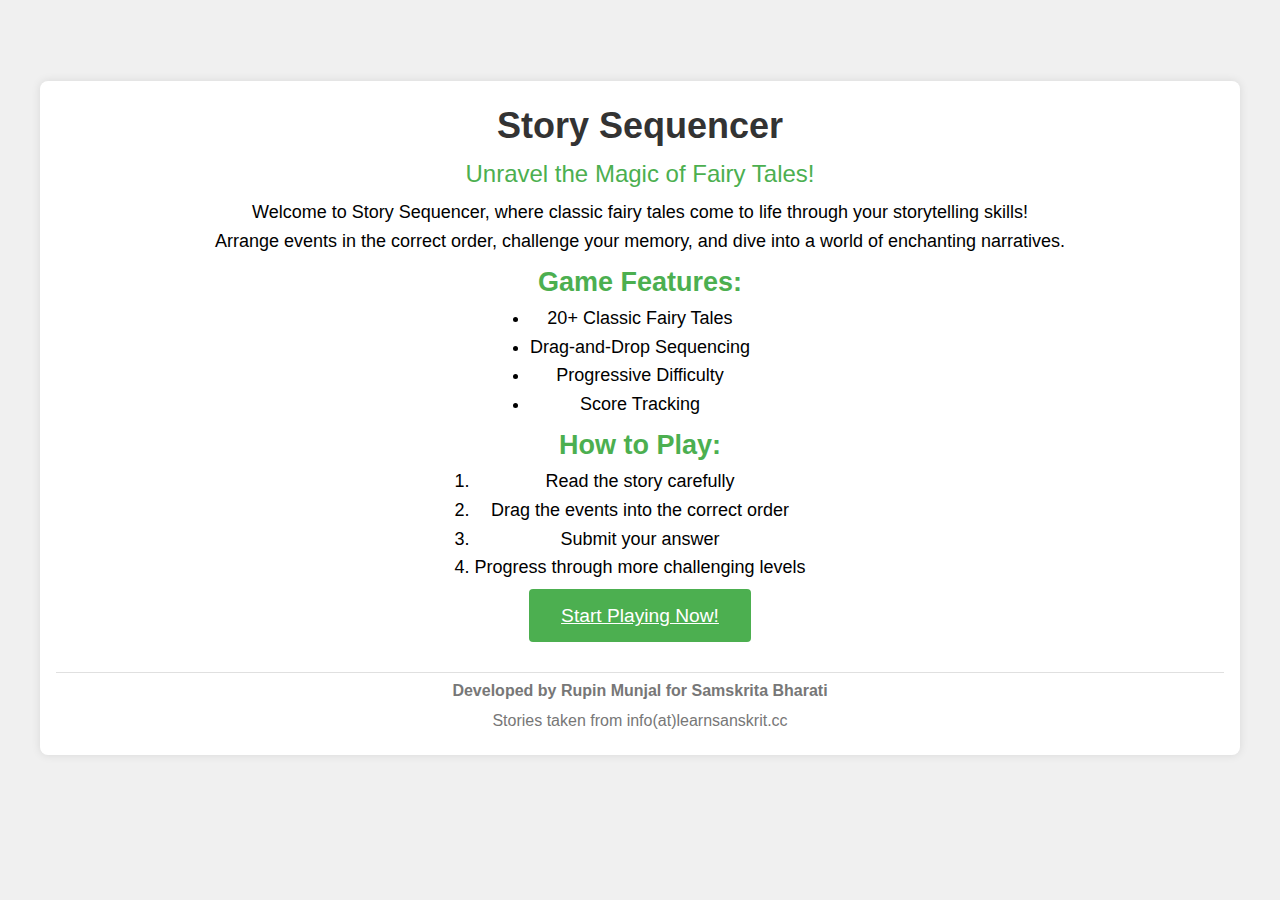
<file: index.html>
<!DOCTYPE html>
<html lang="en">
<head>
    <meta charset="UTF-8">
    <meta name="viewport" content="width=device-width, initial-scale=1.0">
    <title>Story Sequencer - An Engaging Fairy Tale Game</title>
    <link rel="stylesheet" href="styles.css">
</head>
<body>
    <div class="container landing">
        <h1 class="title">Story Sequencer</h1>
        <p class="tagline">Unravel the Magic of Fairy Tales!</p>
        
        <div class="game-description">
            <p>Welcome to Story Sequencer, where classic fairy tales come to life through your storytelling skills!</p>
            <p>Arrange events in the correct order, challenge your memory, and dive into a world of enchanting narratives.</p>
        </div>
        
        <div class="features">
            <h2>Game Features:</h2>
            <ul>
                <li>20+ Classic Fairy Tales</li>
                <li>Drag-and-Drop Sequencing</li>
                <li>Progressive Difficulty</li>
                <li>Score Tracking</li>
            </ul>
        </div>
        
        <div class="how-to-play">
            <h2>How to Play:</h2>
            <ol>
                <li>Read the story carefully</li>
                <li>Drag the events into the correct order</li>
                <li>Submit your answer</li>
                <li>Progress through more challenging levels</li>
            </ol>
        </div>
        
        <a href="game.html" class="action-btn" id="start-game">Start Playing Now!</a>

        <div class="credits">
            <p>Developed by Rupin Munjal for Samskrita Bharati</p>
            <p>Stories taken from info(at)learnsanskrit.cc</p>
        </div>        
    </div>
    
    <script src="script.js"></script>
</body>
</html>
</file>
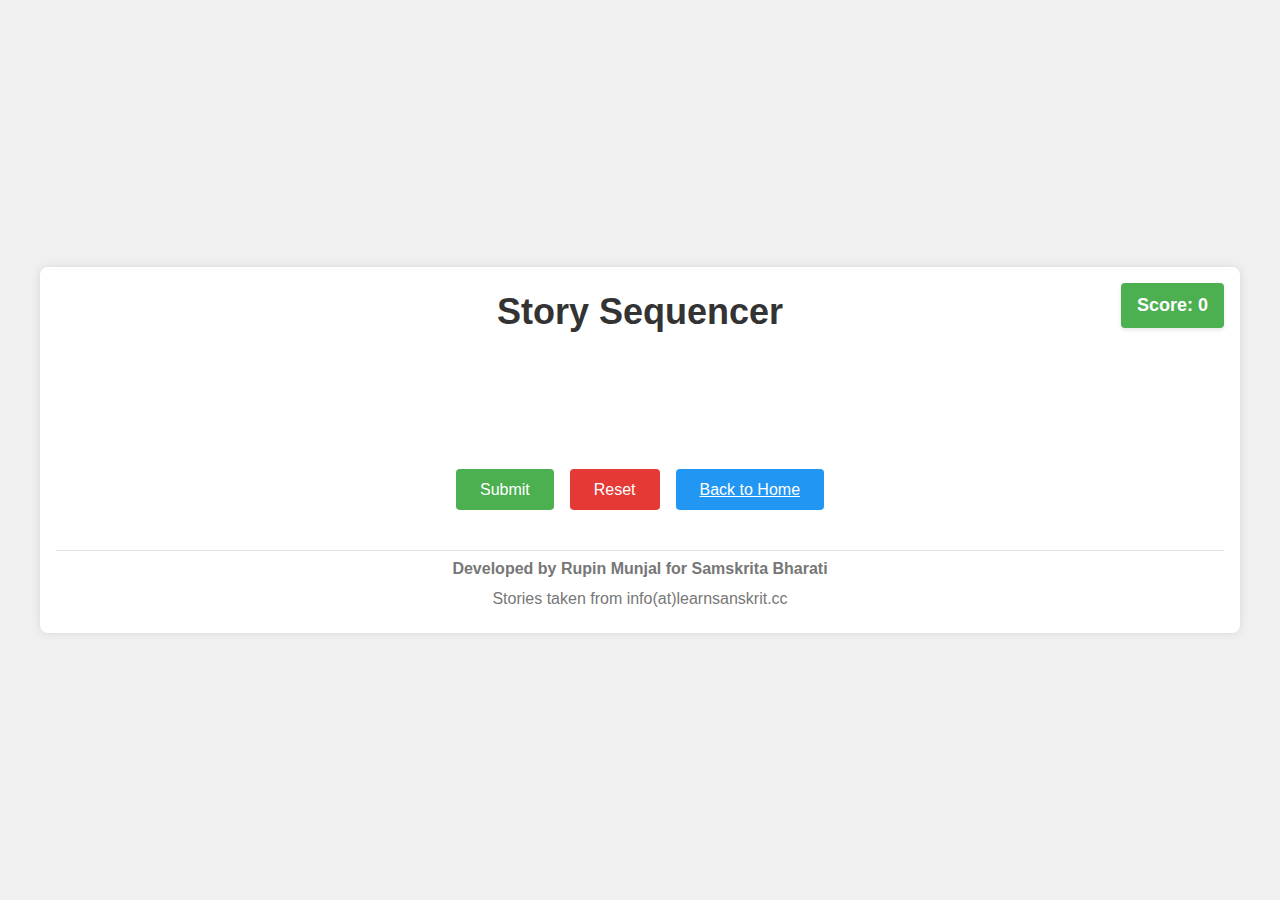
<file: game.html>
<!DOCTYPE html>
<html lang="en">
<head>
    <meta charset="UTF-8">
    <meta name="viewport" content="width=device-width, initial-scale=1.0">
    <title>Story Sequencer - Game</title>
    <link rel="stylesheet" href="styles.css">
</head>
<body>
    <div id="game-container" class="container game">
        <div id="score" class="score-box">Score: <span id="score-value">0</span></div>
        <h1>Story Sequencer</h1>
        <div id="story-container">
            <p id="story-text"></p>
        </div>
        <div id="events-container">
            <div id="options" class="options"></div>
            <div id="answer-slots" class="answer-slots"></div>
        </div>
        <div id="message" class="message"></div>
        <div class="button-container">
            <button id="submit-btn" class="action-btn">Submit</button>
            <button id="reset-btn" class="action-btn reset-btn">Reset</button>
            <a href="index.html" class="action-btn" id="back-to-landing">Back to Home</a>            
        </div>
        
        <div class="credits">
            <p>Developed by Rupin Munjal for Samskrita Bharati</p>
            <p>Stories taken from info(at)learnsanskrit.cc</p>
        </div>
    </div>
    
    <script src="script.js"></script>
</body>
</html>
</file>
<file: styles.css>
* {
    box-sizing: border-box;
    margin: 0;
    padding: 0;
}

body {
    font-family: Arial, sans-serif;
    line-height: 1.6;
    display: flex;
    justify-content: center;
    align-items: center;
    min-height: 100vh;
    background-color: #f0f0f0;
    font-size: 18px;
}

.container {
    background-color: #fff;
    padding: 1rem;
    border-radius: 8px;
    box-shadow: 0 0 10px rgba(0, 0, 0, 0.1);
    max-width: 1200px;
    width: 100%;
    position: relative;
}

.score-box {
    position: absolute;
    top: 1rem;
    right: 1rem;
    background-color: #4CAF50;
    color: #fff;
    padding: 0.5rem 1rem;
    border-radius: 4px;
    font-weight: bold;
    box-shadow: 0 2px 4px rgba(0, 0, 0, 0.1);
}

h1 {
    text-align: center;
    color: #333;
    margin-bottom: 1rem;
}

#story-container {
    margin-bottom: 2rem;
}

#events-container {
    display: flex;
    flex-direction: column;
    gap: 1rem;
}

.options,
.answer-slots {
    display: flex;
    flex-wrap: wrap;
    gap: 0.5rem;
}

.event {
    background-color: #e0e0e0;
    padding: 0.5rem 1rem;
    border-radius: 4px;
    cursor: move;
    user-select: none;
}

.answer-slots {
    display: grid;
    grid-template-columns: repeat(auto-fit, minmax(150px, 1fr));
    gap: 0.5rem;
    width: 100%;
}

.answer-slot {
    border: 2px solid #999;
    padding: 0.5rem;
    border-radius: 4px;
    min-height: 5rem;
    display: flex;
    align-items: center;
    justify-content: center;
    text-align: center;
    word-break: break-word;
}

.button-container {
    display: flex;
    justify-content: center;
    gap: 1rem;
    margin-top: 2rem;
}

.action-btn {
    padding: 0.5rem 1.5rem;
    font-size: 1rem;
    border-radius: 4px;
    cursor: pointer;
    border: none;
    color: #fff;
}

#submit-btn {
    background-color: #4CAF50;
}

#submit-btn:hover {
    background-color: #45a049;
}

.reset-btn {
    background-color: #e53935;
}

.reset-btn:hover {
    background-color: #c62828;
}

.message {
    text-align: center;
    margin: 1rem 0;
    padding: 1rem;
    border-radius: 4px;
    font-weight: bold;
}

.message.success {
    background-color: #d4edda;
    color: #155724;
    border: 1px solid #c3e6cb;
}

.message.error {
    background-color: #f8d7da;
    color: #721c24;
    border: 1px solid #f5c6cb;
}

@media (max-width: 600px) {
    .container {
        padding: 1rem;
    }

    .options,
    .answer-slots {
        flex-direction: column;
    }

    .answer-slots {
        grid-template-columns: 1fr;
    }

    .score-box {
        position: static;
        text-align: center;
        margin-bottom: 1rem;
    }
}

/* Existing styles */

/* New styles for the landing page */
.landing {
    text-align: center;
    max-width: 1200px;
    max-height: 80vh;
    margin-top: -4rem;
}

.title{
    margin: 0;
}

.tagline {
    font-size: 1.5rem;
    color: #4CAF50;
    margin-bottom: 0.3rem;
}

.game-description {
    margin-bottom: 0.3rem;
}

.features,
.how-to-play {
    text-align: center;
    margin: 0 auto 0.3rem auto;
    max-width: 800px; 
}

.features h2,
.how-to-play h2 {
    color: #4CAF50;
    margin-bottom: 0;
}

.features ul,
.how-to-play ol {
    display: inline-block;
    padding-left: 0;
}

.how-to-play {
    margin-bottom: 1.2rem;
}

#start-game {
    font-size: 1.2rem;
    padding: 1rem 2rem;
    background-color: #4CAF50;
    transition: background-color 0.3s ease;
}

#start-game:hover {
    background-color: #45a049;
}

.hidden {
    display: none;
}

#back-to-landing {
    background-color: #2196F3;
}

#back-to-landing:hover {
    background-color: #1976D2;
}

.credits {
    text-align: center;
    font-size: 1rem;
    color: #777;
    margin-top: 2.5rem;
    border-top: 1px solid #e0e0e0;
}

.credits p {
    margin: 0.3rem 0;
}

.credits p:first-child {
    font-weight: bold;
}


/* Responsive adjustments */
@media (max-width: 600px) {
    .landing {
        padding: 1rem;
    }

    .tagline {
        font-size: 1.2rem;
    }
}
</file>
